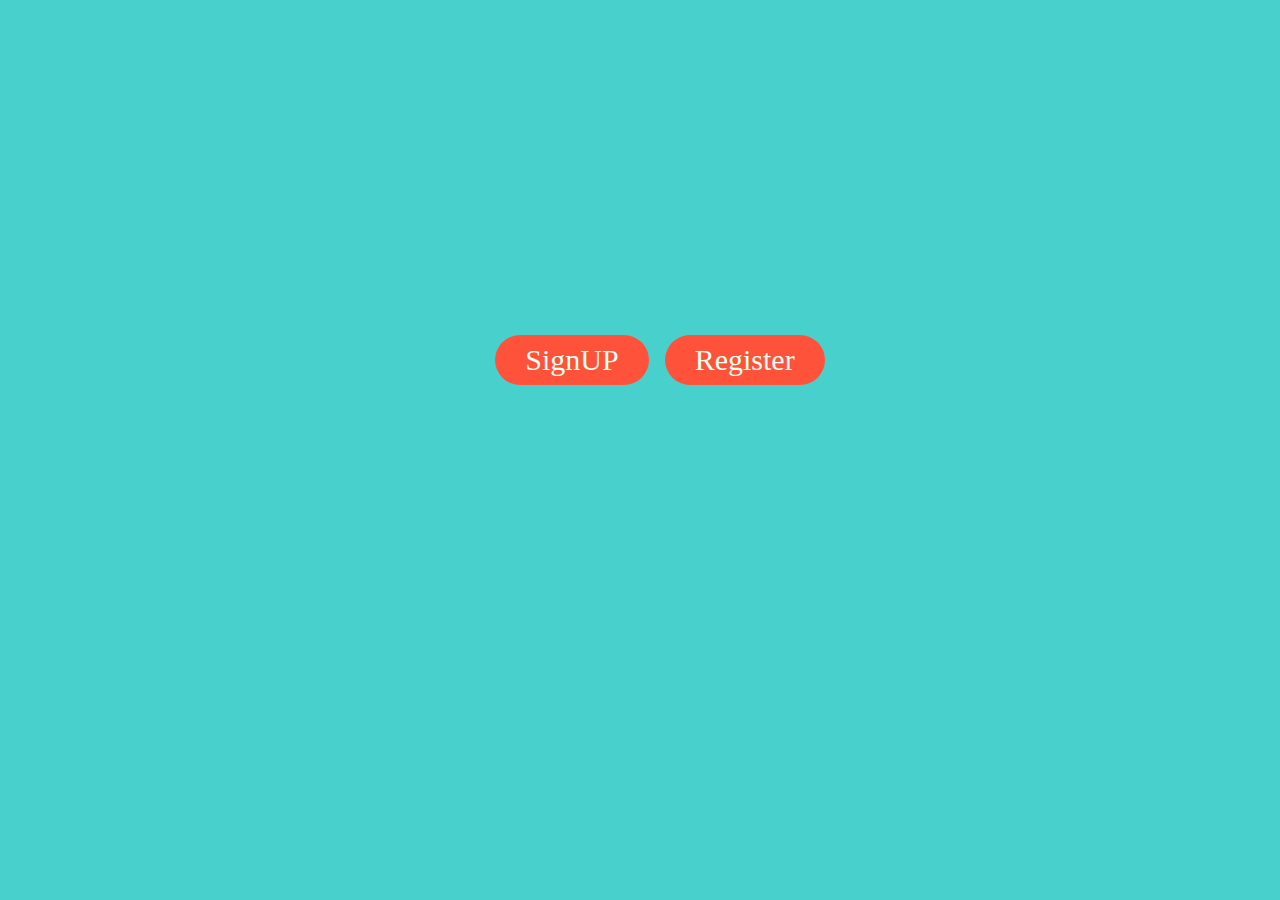
<file: Text/templates/index.html>
<!DOCTYPE html>
<html lang="en">
<head>
    <meta charset="UTF-8">
    <meta http-equiv="X-UA-Compatible" content="IE=edge">
    <meta name="viewport" content="width=device-width, initial-scale=1.0">
    <title>Welcome Page</title>
    <style>
        body{
            background-color: mediumturquoise;
            padding: 0px;
        }
        .col-1{
            display:flex;
            margin-top: 20%;
        }
        nav{
            flex: 1;
            text-align: center;
        }
        nav ul{
            display: inline-block;
            list-style-type: none;
        }
        nav ul li{
            display: inline-block;
            margin-top: 20%;
            
            
        }
        a{
            text-decoration: none;
            font-size: 30px;
        }
    
        #Res{
            
            display:inline-flex;
            background: #ff523b;
            color:honeydew;
            padding: 8px 30px;
            border-radius: 30px;
            transition: 0.4s;
            
        }
        #Sin{
            
            display:inline-flex;
            background: #ff523b;
            color:honeydew;
            padding: 8px 30px;
            border-radius: 30px;
            transition: 0.4s;
            
        }
        #Res:hover{
            background: crimson;
        }
        #Sin:hover{
            background: crimson;
        }
        
    </style>
</head>
<body>
    <div class='col-1'>
        <nav>
            <ul>
                <li>
                    <a href="login.html" id='Sin'>SignUP</a>
                    &nbsp;&nbsp;
                    <a href="resgist.html" id='Res'>Register</a>
                </li>
            </ul>
        </nav>
    </div>
</body>
</html>
</file>
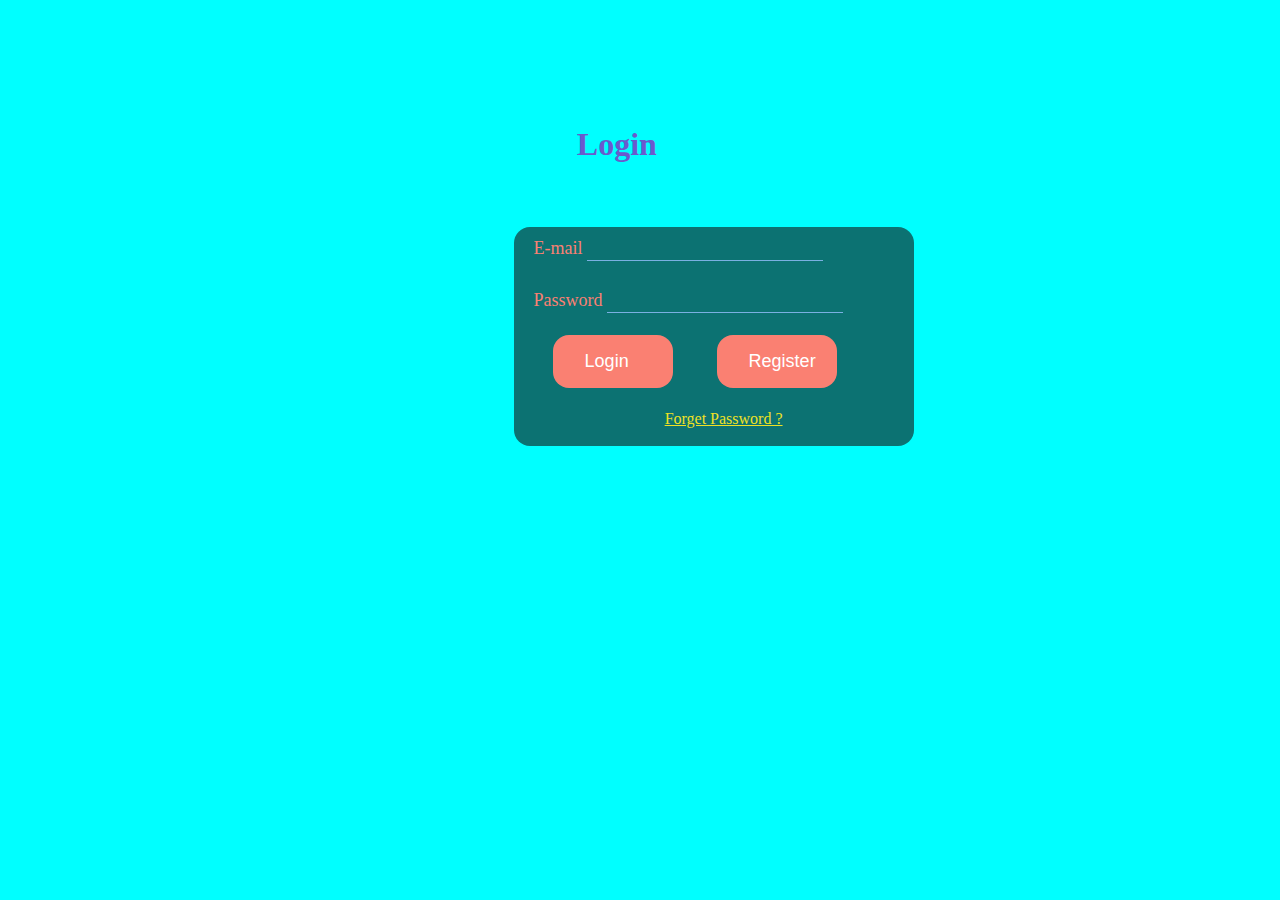
<file: Text/templates/login.html>
<!DOCTYPE html>
<html lang="en">
<head>
    <meta charset="UTF-8">
    <meta http-equiv="X-UA-Compatible" content="IE=edge">
    <meta name="viewport" content="width=device-width, initial-scale=1.0">
    <title>Login</title>
    <style>
        input[type=submit],input[type=button]{
            background-color: salmon;
            border: none;
            color: white;
            padding: 16px 32px;
            text-decoration: none;
            margin: 4px 2px;
            border-radius: 16PX;
            cursor: pointer;
            width: 120Px;
            margin-left: -10%;
        }
        body{
            background-color: cyan;
        }
        .col-2{
            margin-top: 5%;
            margin-left: 40%;
            background-color: rgba(20, 20, 20, 0.6);
            width: 400px;
            height: 40%;
            border-radius: 16px;
        }
        .col-1{
            margin-left: 0;
        }
        h1{
            margin-top: 10%;
            margin-left:45%;
            color:slateblue;
        }
        form{
            margin-left: 20px;
        }
        input{
            text-align: justify;
            margin-top: 10px;
            color:saddlebrown;
            border: none;
            outline:none;
            background:none;
            font-size: 18px;
            color: rgb(134, 240, 240);
            border-bottom:1px solid #7ab0e2 ;
            cursor: pointer;
        }
        label{
            color: salmon;
            font-size: 18px;
        }
        #Sb{
            margin-left: 5%;
        }
        #Bt{
            margin-left: 10%;
        }
        a{
            color: rgb(238, 225, 37);
        }
        a:hover{
            color: red;
        }
    </style>
</head>
<body>
    <h1>Login</h1>
    <!---img src="{{url_for('static',filename ='login1.jpg')}}" alt="login1" width="100%" height="100%"--->
    <div class='col-1'>
        
        <div class='col-2'>
            <form action="http://127.0.0.1:5000/loginvalidation" method="POST">
                <label for="E-mali">E-mail</label>
                <input type="email" id='E-mail' name='Email' value=''><br>
                <br>
    
                <label for="pws">Password</label>
                <input type="password" id='pws' name='Password' value=''><br>
                <br>
    
                <a href="login.html"><input type="submit" value='Login' id='Sb'></a>
                <a href="resgist.html"><input type='button' value='Register' id='Bt'></a>
                <br><br>
               <center><a href="#">Forget Password ?</a></center> <br>
                
        </div>
    </div>
</body>
</html>
</file>
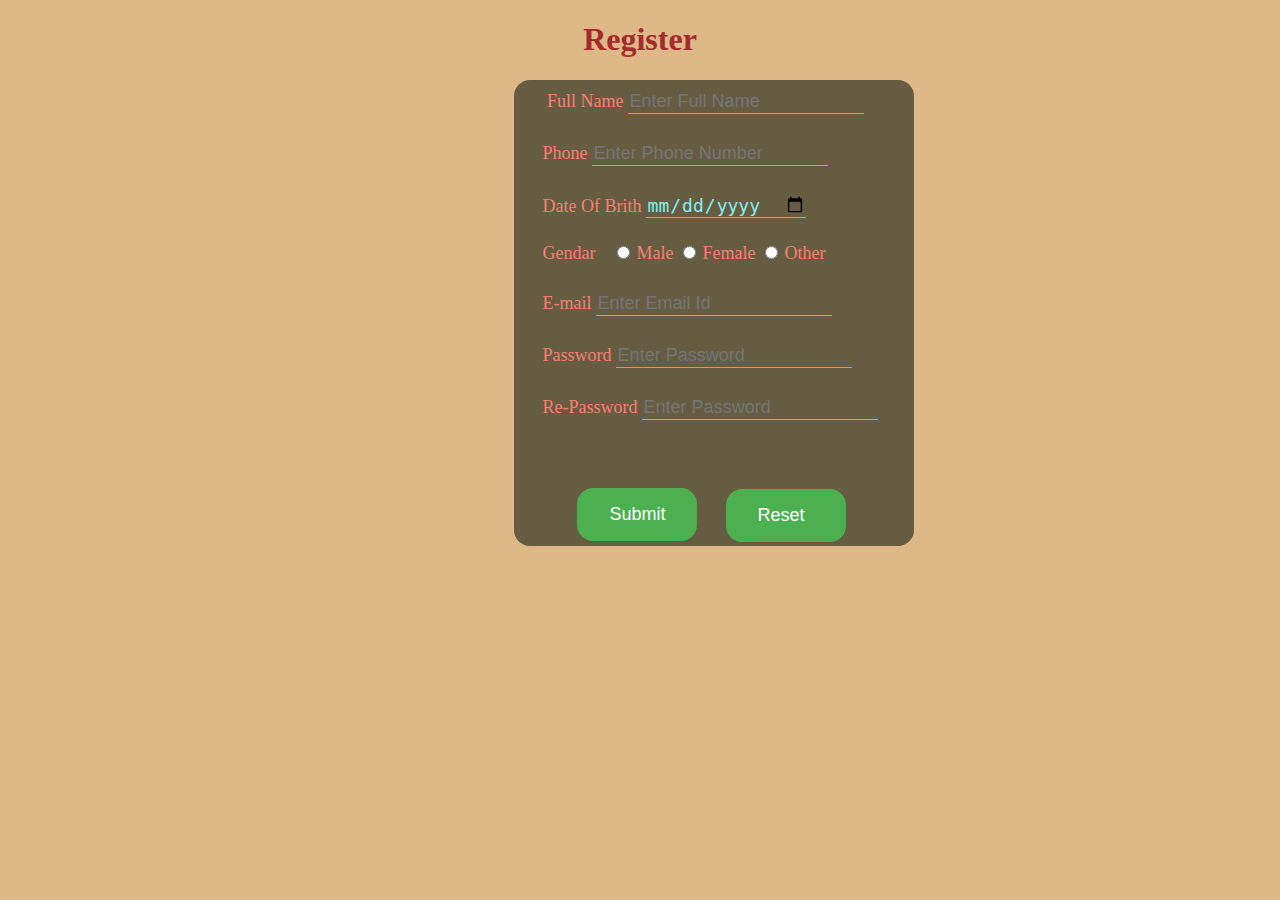
<file: Text/templates/resgist.html>
<!DOCTYPE html>
<html lang="en">
<head>
    <meta charset="UTF-8">
    <meta http-equiv="X-UA-Compatible" content="IE=edge">
    <meta name="viewport" content="width=device-width, initial-scale=1.0">
    <title>Resgist</title>
    <style> 
        body{
            background-color:burlywood ;
            width: cover ;
            height: 100% ;
        }
        .col-lg-1{
            background-color: rgba(20, 30, 20, 0.6);
            margin-top: 0%;
            margin-left: 40%;
            width: 400px;
            height: 100%;
            border-radius: 16px;
        }
        .gendar{
            color: skyblue;
        }
        .Submit-bt{
            margin-left:11% ;
            margin-top: 17%;
        }
        .rest-bt{
            margin-top: -16%;
            margin-left: 50%;
        }
        input[type=submit], input[type=reset] {
            background-color: #4CAF50;
            border: none;
            color: white;
            padding: 16px 32px;
            text-decoration: none;
            margin: 4px 2px;
            border-radius: 16PX;
            cursor: pointer;
            width: 120Px;
            
            outline:none;
        }
        
        
        
        form{
            margin-left: 20px;
        }
        input{
            text-align: justify;
            margin-top: 10px;
            color:saddlebrown;
            border: none;
            outline:none;
            background:none;
            font-size: 18px;
            color: rgb(134, 240, 240);
            border-bottom:1px solid #7ab0e2 ;
            cursor: pointer;
        }
        label{
            color: salmon;
            font-size: 18px;
        }
        h1{
            color: brown;
        }
    </style>
</head>
<body>

        <center><h1>Register</h1></center>
    
    <div class='col-lg-1'>

        <form action="http://127.0.0.1:5000/result" method ='POST'>
            <label for="FName">&nbsp;&nbsp; Full Name</label>
            <input type="text" id="FName" name='Name' placeholder="Enter Full Name" value=''><br>
            <br>

            <label for="phone">&nbsp;&nbsp;Phone</label>
            <input type="tel" name="Phone" id="phone" pattern="[0-9]{10}" placeholder="Enter Phone Number" value=""><br><br>

            <label for="DATE-Of-Brith">&nbsp;&nbsp;Date Of Brith</label>
            <input type="date" id='DATE-Of-Brith' name='DOB' value=""><br>
            <br>
            
            <label >&nbsp;&nbsp;Gendar</label>
            &nbsp;&nbsp;
            
            <input type="radio"  id="Gendar.male" value='Male' name='Sex' class='gendar'>
            <label for="Gendar.male">Male</label>

            
            <input type="radio" name="Sex" id="Gendar.female" value='Female' class='gendar'>
            <label for="Gendar.female">Female</label>
            
            
            <input type="radio" name="Sex" id="Gendar.other" value="Other" class='gendar'>
            <label for='Gendar.other'>Other</label>
            <br><br>
            
            <label for="Email">&nbsp;&nbsp;E-mail</label>
            <input type="email" id="Email" name='Email' placeholder="Enter Email Id"><br>
            <br>

            <label for="Psw">&nbsp;&nbsp;Password</label>
            <input type="password" id="Psw" name='Password' placeholder="Enter Password" value=""><br>
            <br>
            
            <label for="Psw">&nbsp;&nbsp;Re-Password</label>
            <input type="password" id="Psw" name='Repassword' placeholder="Enter Password" value="">
            
            <div class="Submit-bt">
                <input type="submit" value='Submit'>
            </div>
            
            <div class='rest-bt'>
                <input type="reset" value="Reset">
            </div>
            
            
        </form>
    </div>
</body>
</html>
</file>
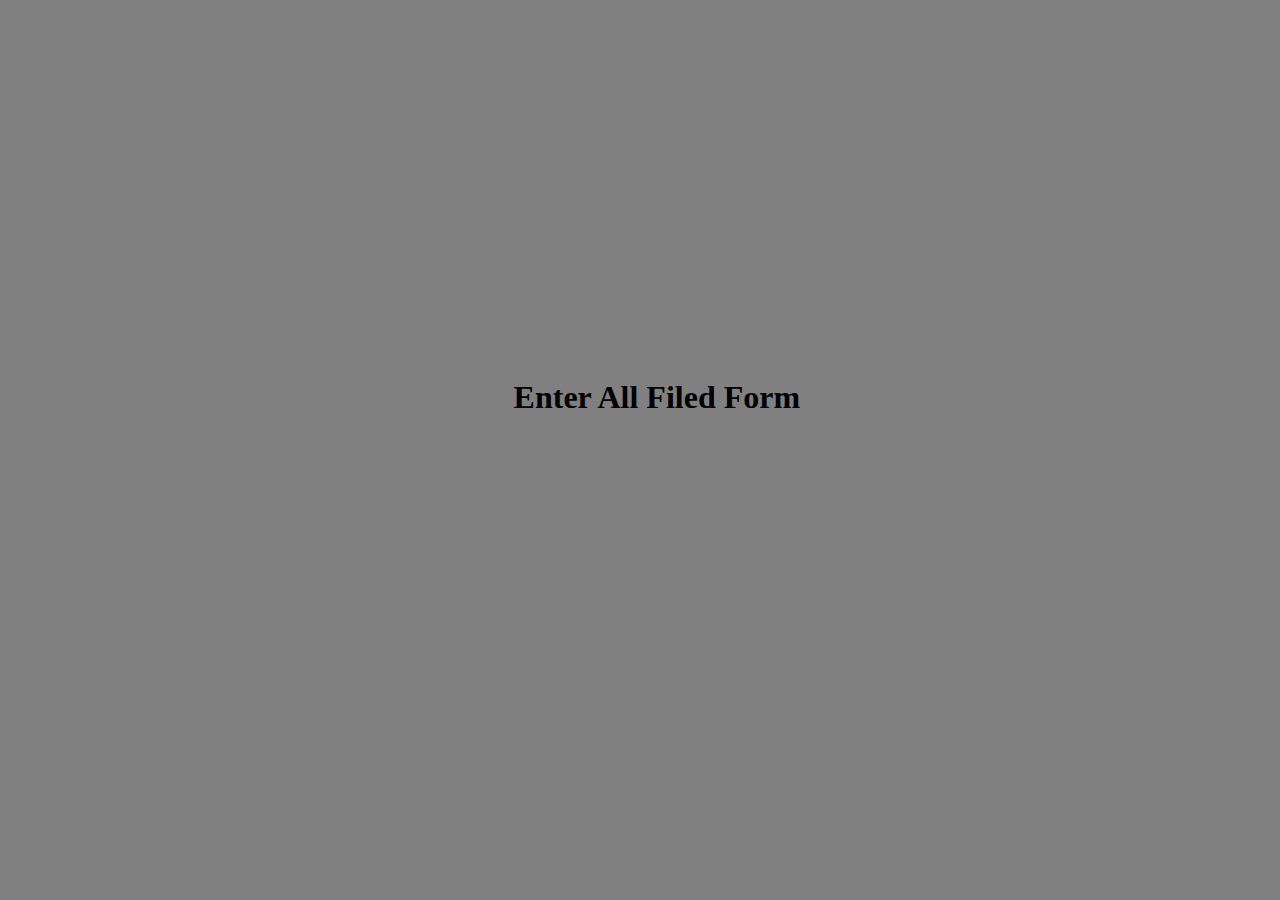
<file: Text/templates/sh.html>
<!DOCTYPE html>
<html lang="en">
<head>
    <meta charset="UTF-8">
    <meta http-equiv="X-UA-Compatible" content="IE=edge">
    <meta name="viewport" content="width=device-width, initial-scale=1.0">
    <title>check ans</title>
    <style>
        body{
            background: grey;
        }
        h1{
            margin-top: 30%;
            margin-left: 40%;
            color: black;
        }
    </style>
</head>
<body>
    <h1>Enter All Filed Form</h1>
</body>
</html>
</file>
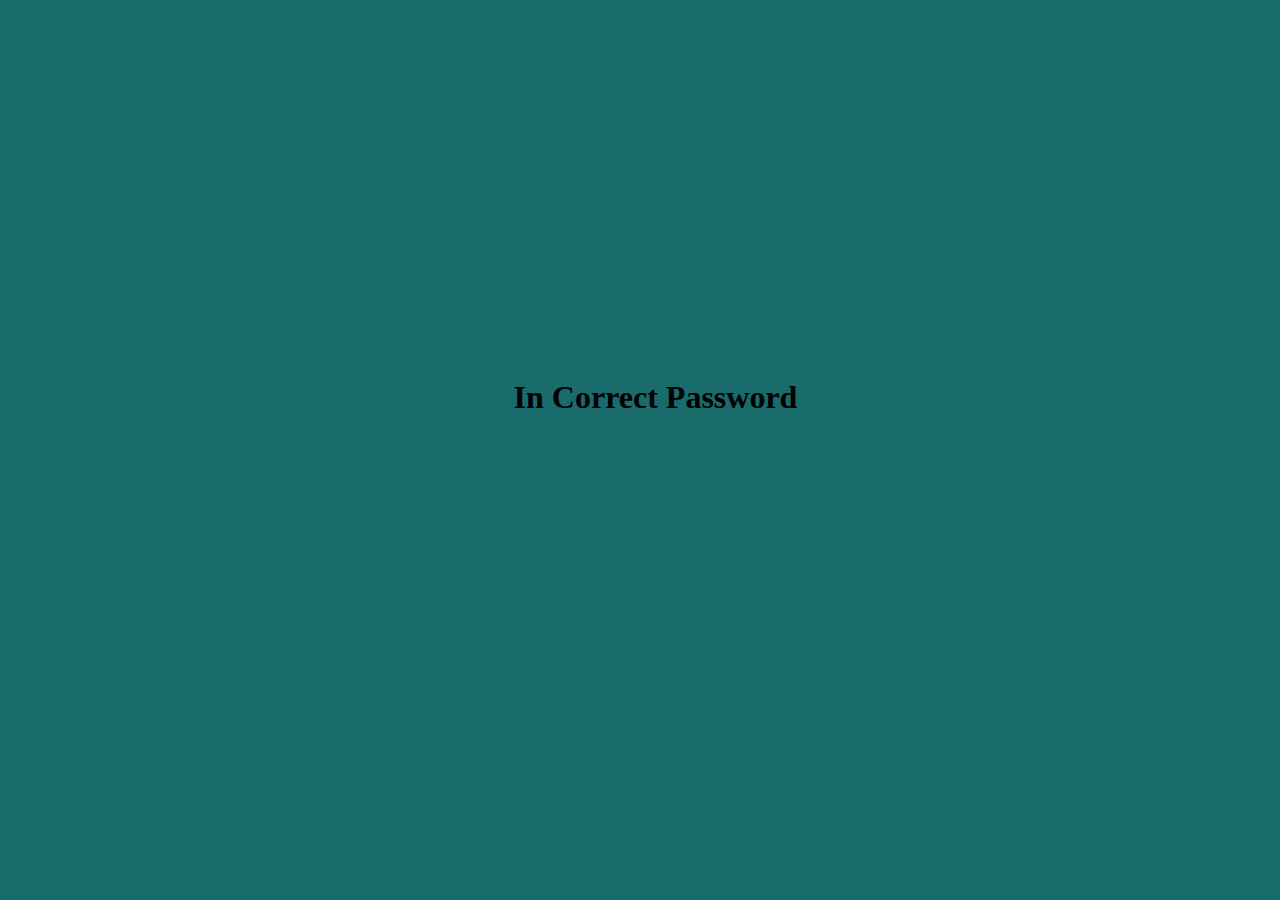
<file: Text/templates/sh1.html>
<!DOCTYPE html>
<html lang="en">
<head>
    <meta charset="UTF-8">
    <meta http-equiv="X-UA-Compatible" content="IE=edge">
    <meta name="viewport" content="width=device-width, initial-scale=1.0">
    <title>check ans</title>
    <style>
        body{
            background: rgb(26, 108, 108);
        }
        h1{
            margin-top: 30%;
            margin-left: 40%;
            color: black;
        }
    </style>
</head>
<body>
    <h1>In Correct Password</h1>
</body>
</html>
</file>
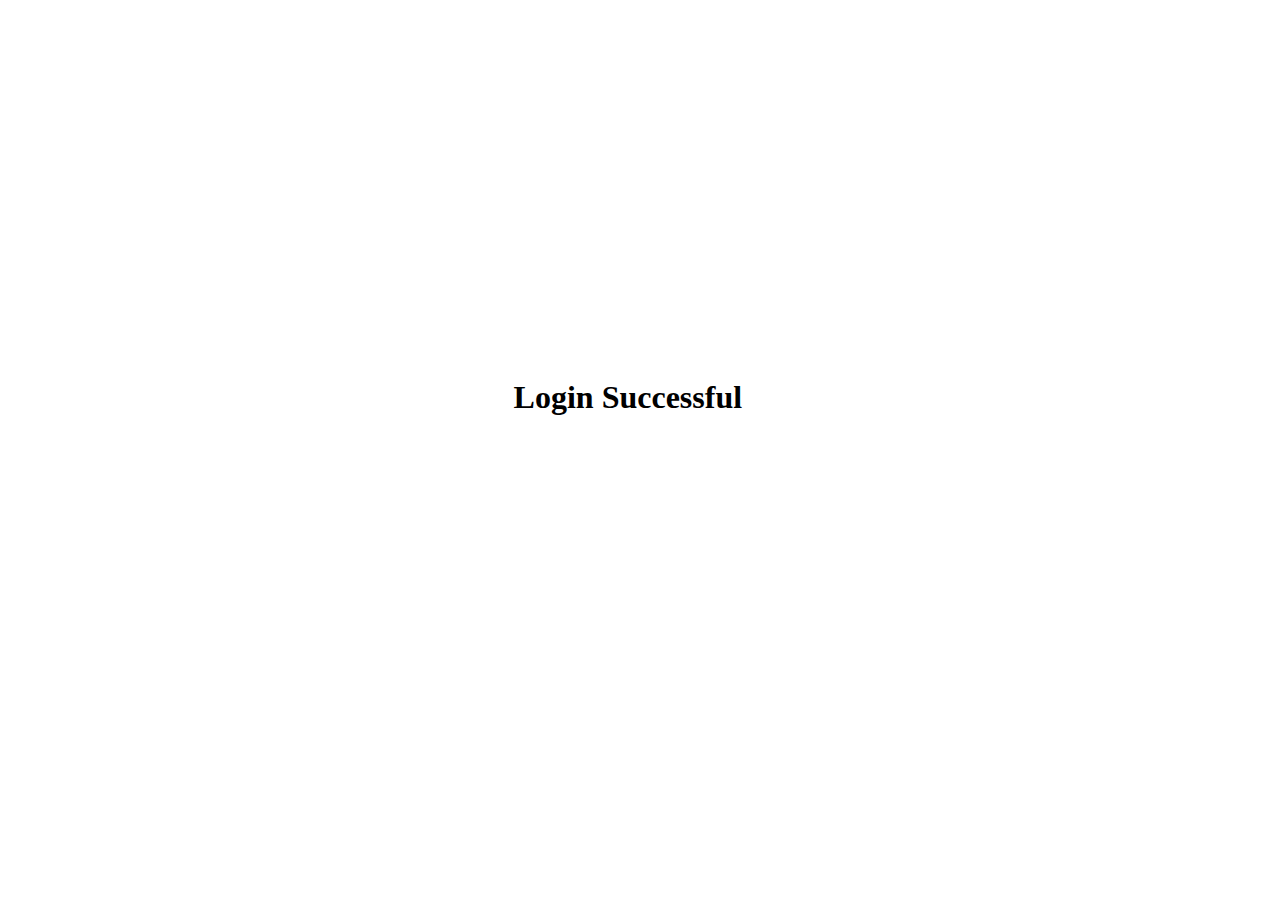
<file: Text/templates/succes.html>
<!DOCTYPE html>
<html lang="en">
<head>
    <meta charset="UTF-8">
    <meta http-equiv="X-UA-Compatible" content="IE=edge">
    <meta name="viewport" content="width=device-width, initial-scale=1.0">
    <title>check ans</title>
    <style>
        body{
            background: rgba(red, 0, 0, 0.6);
        }
        h1{
            margin-top: 30%;
            margin-left: 40%;
            color: black;
        }
    </style>
</head>
<body>
    <h1>Login Successful</h1>
</body>
</html>
</file>
